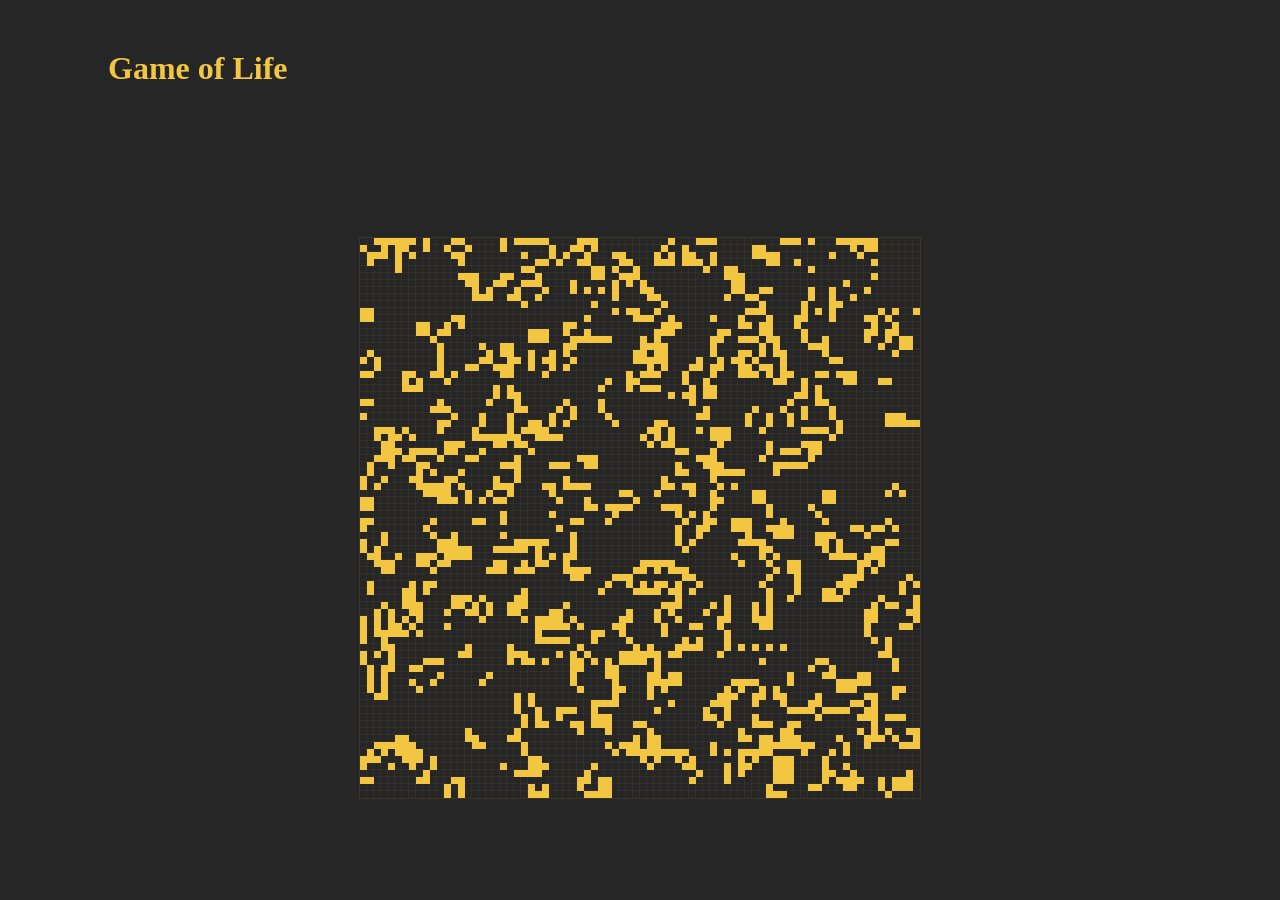
<file: index.html>
<!DOCTYPE html>
<html>
    <head>
        <meta http-equiv="Content-Type" content="text/html; charset=utf-8">
        <title>life game written in Haxe</title>
        <link rel="stylesheet" type="text/css" href="./sample.css" />
    </head>

    <body>
        <h1>Game of Life</h1>
        <div id="picture">
            <canvas id="draw"></canvas>
        </div>

        <!-- scripts -->
        <script src="./js/main.js"></script>
    </body>
</html>
</file>
<file: sample.css>
body {
    color: rgb(242, 198, 65);
    background-color: rgb(38, 38, 38);
}
body h1 {
    margin: 50px auto auto 100px;
}

canvas {
    border: 1px solid rgba(242, 198, 65, 0.1);
    margin: 150px auto 0 auto;
    display: block;
}
</file>
